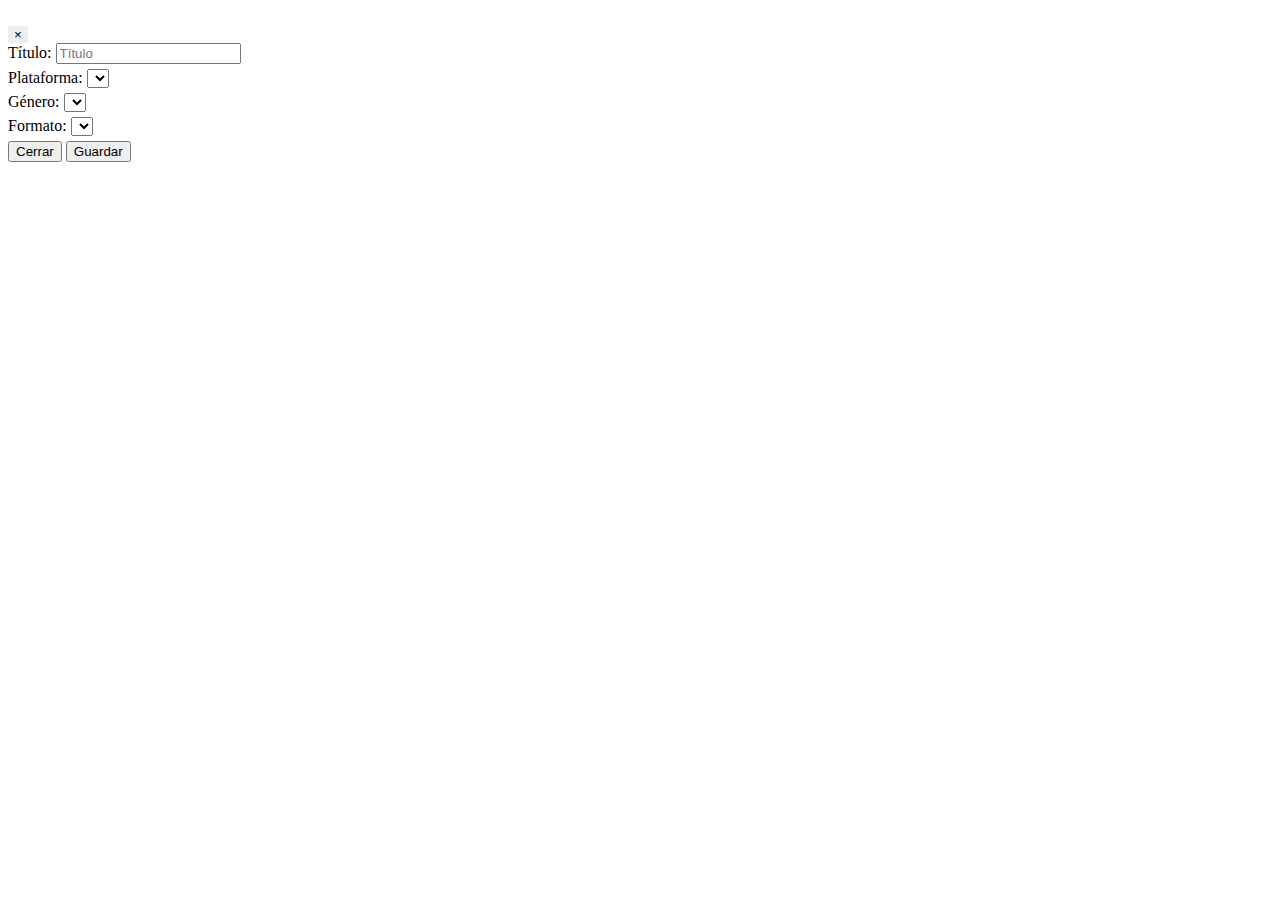
<file: target/classes/templates/modales/editarVideojuego.html>
<!DOCTYPE html>
<html lang="es" xmlns:th="http://www.thymeleaf.org">
<head>
<meta charset="utf-8">
<meta name="viewport" content="width=device-width, initial-scale=1, shrink-to-fit=no">
<title>Insert title here</title>
</head>
<body>


<div th:fragment="editarVideojuego" id="editarVideojuego"
class="modal fade" data-bs-backdrop="static" data-bs-keyboard="false" tabindex="-1" role="dialog" 
aria-labelledby="staticBackdropLabel" aria-hidden="true">


<div class="modal-dialog modal-dialog-centered" role="document">
	        <div class="modal-content">	
	        	<div class="modal-header">
		            <h6 class="modal-title" id="tituloModal"></h6>
		            <button type="button" class="close" data-bs-dismiss="modal" style="border: none;"><span>&times;</span></button>
		        </div>
		        
	        	<form id="EV-form" class="row g-3 needs-validation" onsubmit="return guardar()" novalidate>
		            
		            <div class="modal-body">
						<input type="hidden" class="form-control" id="EV-id" value="" />
						<input type="hidden" class="form-control" id="EV-operacion" value="" />
						
						<div class="form-row" style="margin-bottom: 5px;">
							<label class="form-label">Título:</label>
							<input type="text" id="EV-nombre" maxlength="120" class="form-control" list="EV-datalistNombres" value="" placeholder="Título" required/>
							<datalist id="EV-datalistNombres" name="EV-datalistNombres">
							</datalist>
						</div>
						<div class="form-row" style="margin-bottom: 5px;">
							<label class="form-label">Plataforma:</label>
							<select id="EV-select-plataforma" class="form-select" required>
							</select>
						</div>
						<div class="form-row" style="margin-bottom: 5px;">
							<label class="form-label">Género:</label>
							<select id="EV-select-genero" class="form-select" required>
							</select>
						</div>
						<div class="form-row" style="margin-bottom: 5px;">
							<label class="form-label">Formato:</label>
							<select id="EV-select-formato" class="form-select" required>
							</select>
						</div>
						
		            </div>
		            
		            
		            <div class="modal-footer">
		                <button type="button" class="btn btn-secondary" data-bs-dismiss="modal">Cerrar</button>
		                <button type="submit" class="btn btn-primary btn-guardar">Guardar</button>
		            </div>
	            </form>
	        </div>
	    </div>				
</div>

</body>
</html>
</file>
